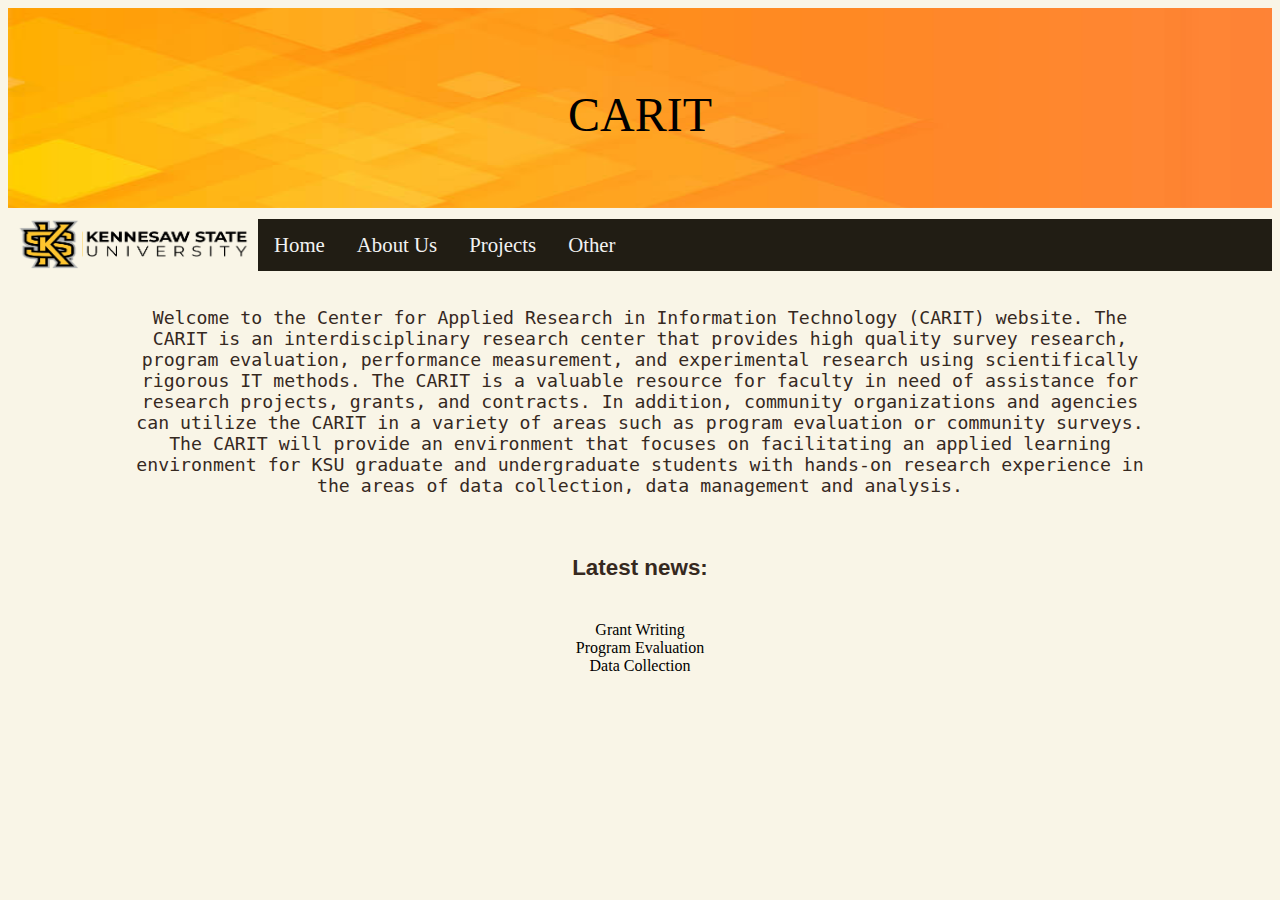
<file: index.html>
<!DOCTYPE html>
<html>

<head>
	<meta charset="utf-8">
	<meta name="viewport" content="width=device-width, initial-scale=1, shrink-to-fit=no">
  
	<title>Alma Solak Milestone 1</title>
  
	<meta name="author" content="Alma Solak">
	<meta name="description" content="Intro to Web Dev Fall 2021 Milestone 1">
	
	<link rel="stylesheet" type="text/css" href="mycss.css">
</head>

<body>
	<div class="container">
		<img src="img\banner.jpg" width="100%" height="200px">
		<div class="centered">CARIT</div>
	</div>
	
	<div>
		<a href="https://ccse.kennesaw.edu/"target="_blank" rel="noopener noreferrer">
         <img align="left" alt="KSU" src="img\ksulogo.png"
         width="250" height="50">
		</a>
	</div>
	
	<div class="topnav">
		<a class="active" href="index.html">Home</a>
		<a href="aboutpage.html">About Us</a>
		<a href="projectspage.html">Projects</a>
		<a href="https://www.youtube.com/watch?v=dQw4w9WgXcQ"target="_blank" rel="noopener noreferrer">Other</a>
	</div>
	
	<p>Welcome to the Center for Applied Research in Information Technology (CARIT) website. The CARIT is an interdisciplinary research center that provides high quality survey research, program evaluation, performance measurement, and experimental research using scientifically rigorous IT methods. The CARIT is a valuable resource for faculty in need of assistance for research projects, grants, and contracts. In addition, community organizations and agencies can utilize the CARIT in a variety of areas such as program evaluation or community surveys. The CARIT will provide an environment that focuses on facilitating an applied learning environment for KSU graduate and undergraduate students with hands-on research experience in the areas of data collection, data management and analysis. </p>
	
	<div>
		<br><h3>Latest news:</h3></br>
		<ul class="no-bullets">
			<li>Grant Writing</li>
			<li>Program Evaluation</li>
			<li>Data Collection</li>
		</ul>
	</div>
	
</body>
</html>
</file>
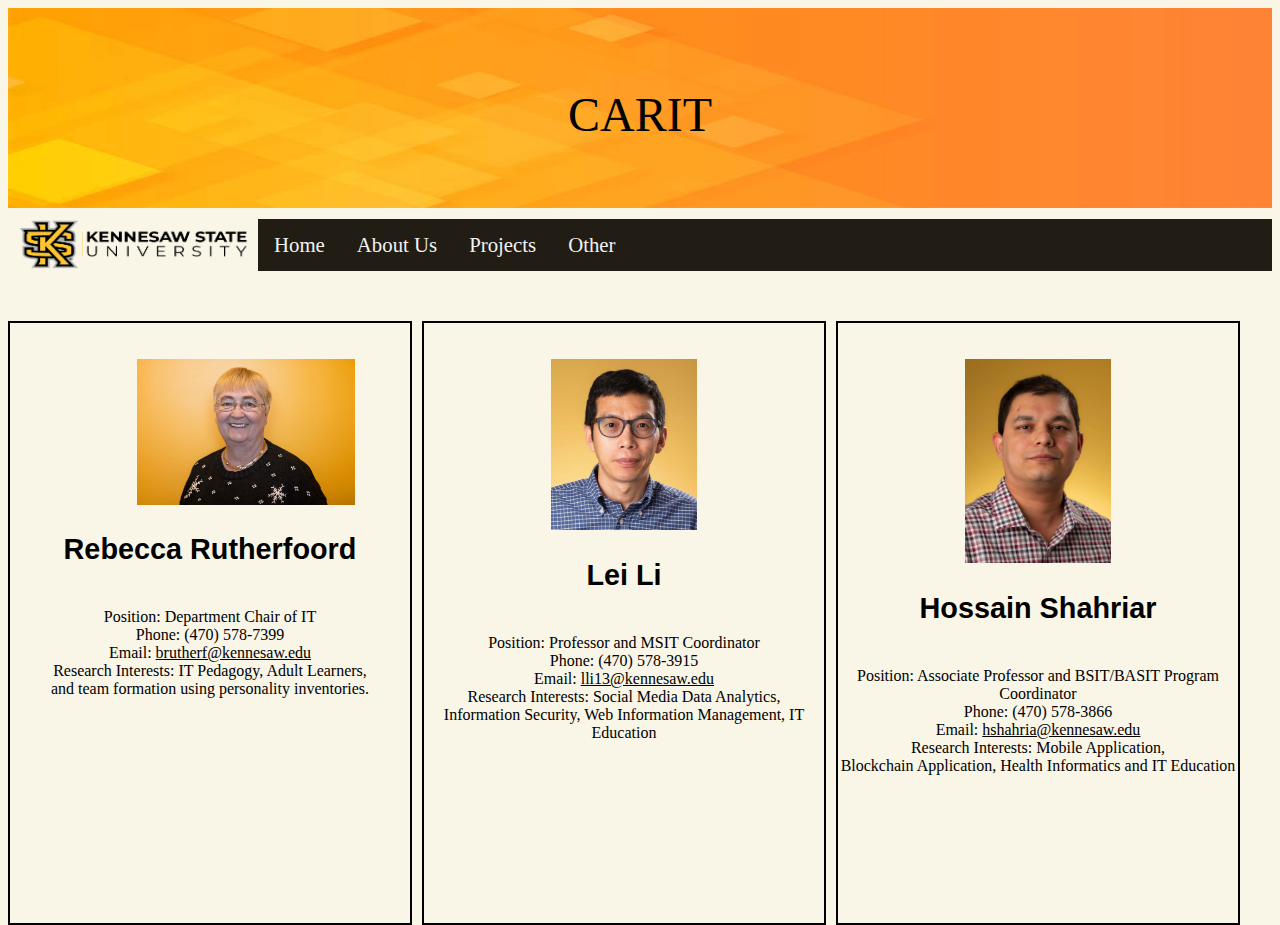
<file: aboutpage.html>
<!DOCTYPE html>
<html>

<head>
	<meta charset="utf-8">
	<meta name="viewport" content="width=device-width, initial-scale=1, shrink-to-fit=no">
  
	<title>Alma Solak Milestone 1</title>
  
	<meta name="author" content="Alma Solak">
	<meta name="description" content="Intro to Web Dev Fall 2021 Milestone 1">
	
	<link rel="stylesheet" type="text/css" href="mycss.css">
</head>

<body>
	<div class="container">
		<img src="img\banner.jpg" width="100%" height="200px">
		<div class="centered">CARIT</div>
	</div>
	
	<div>
		<a href="https://ccse.kennesaw.edu/"target="_blank" rel="noopener noreferrer">
         <img align="left" alt="KSU" src="img\ksulogo.png"
         width="250" height="50">
		</a>
	</div>
	
	<div class="topnav">
		<a class="active" href="index.html">Home</a>
		<a href="aboutpage.html">About Us</a>
		<a href="projectspage.html">Projects</a>
		<a href="https://www.youtube.com/watch?v=dQw4w9WgXcQ"target="_blank" rel="noopener noreferrer">Other</a>
	</div>
	
	<div id="faculty1">
		<div class="div1">
			<p><img src='img/RebeccaRutherfoord.png' alt='rutherfoord' width="150%" height="150%"/>
			<br><h2><a href="http://facultyweb.kennesaw.edu/brutherf/index.php"style="color: black; text-decoration: none;">Rebecca Rutherfoord</h2>
			<br>Position: Department Chair of IT
			<br>Phone: (470) 578-7399
			<br>Email: <a href="mailto:brutherf@kennesaw.edu"style="color: black;">brutherf@kennesaw.edu</a>
			<br>Research Interests: IT Pedagogy, Adult Learners, <br>and team formation using personality inventories.
			</p>
		</div>
	</div>
	<div id="faculty2">
		<div class="div1">
			<p><img src='img/LeiLi.jpg' alt='li' width="100%" height="100%"/>
			<br><h2><a href="http://facultyweb.kennesaw.edu/lli13/index.php"style="color: black; text-decoration: none;">Lei Li</h2>
			<br>Position: Professor and MSIT Coordinator
			<br>Phone: (470) 578-3915
			<br>Email: <a href="mailto:lli13@kennesaw.edu"style="color: black;">lli13@kennesaw.edu</a>
			<br>Research Interests: Social Media Data Analytics, <br>Information Security, Web Information Management, IT Education
			</p>
		</div>
	</div>
	<div id="faculty3">
		<div class="div1">
			<p><img src='img/HossainShahriar.jpg' alt='shahriar' width="100%" height="100%"/>
			<br><h2><a href="http://facultyweb.kennesaw.edu/hshahria/index.php"style="color: black; text-decoration: none;">Hossain Shahriar </h2>
			<br>Position: Associate Professor and BSIT/BASIT Program Coordinator
			<br>Phone: (470) 578-3866
			<br>Email: <a href="mailto:hshahria@kennesaw.edu"style="color: black;">hshahria@kennesaw.edu</a>
			<br>Research Interests: Mobile Application, <br>Blockchain Application, Health Informatics and IT Education
			</p>
		</div>
	</div>
	
	
</body>
</html>
</file>
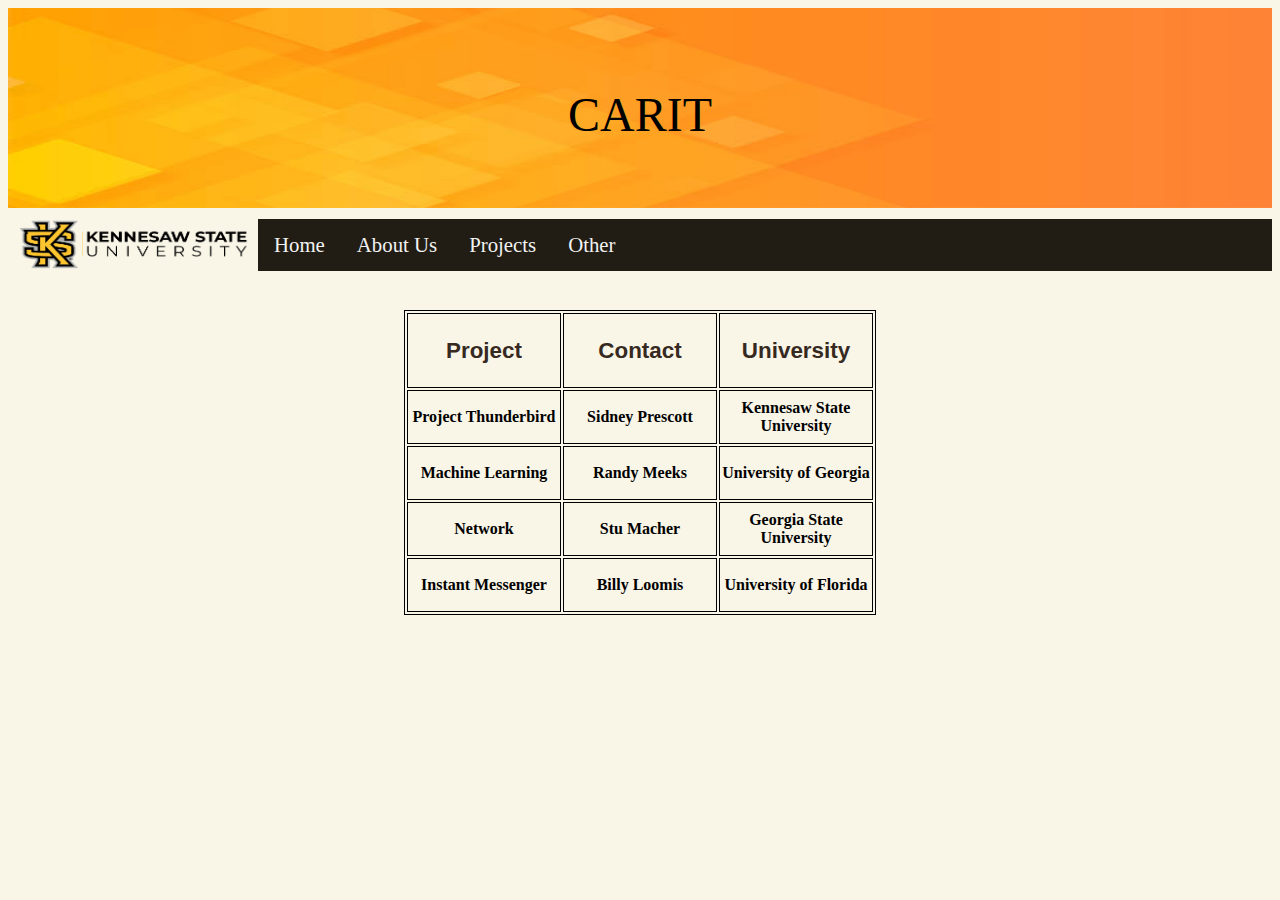
<file: projectspage.html>
<!DOCTYPE html>
<html>

<head>
	<meta charset="utf-8">
	<meta name="viewport" content="width=device-width, initial-scale=1, shrink-to-fit=no">
  
	<title>Alma Solak Milestone 1</title>
  
	<meta name="author" content="Alma Solak">
	<meta name="description" content="Intro to Web Dev Fall 2021 Milestone 1">
	
	<link rel="stylesheet" type="text/css" href="mycss.css">
</head>

<body>
	<div class="container">
		<img src="img\banner.jpg" width="100%" height="200px">
		<div class="centered">CARIT</div>
	</div>
	
	<div>
		<a href="https://ccse.kennesaw.edu/"target="_blank" rel="noopener noreferrer">
         <img align="left" alt="KSU" src="img\ksulogo.png"
         width="250" height="50">
		</a>
	</div>
	
	<div class="topnav">
		<a class="active" href="index.html">Home</a>
		<a href="aboutpage.html">About Us</a>
		<a href="projectspage.html">Projects</a>
		<a href="https://www.youtube.com/watch?v=dQw4w9WgXcQ"target="_blank" rel="noopener noreferrer">Other</a>
	</div>
	
	<br><h4><table style="border:1px solid black;margin-left:auto;margin-right:auto;">
	  <tr>
		<th><h3>Project</h3></th>
		<th><h3>Contact</h3></th>
		<th><h3>University</h3></th>
	  </tr>
	  <tr>
		<td style="height:50px;width:150px">Project Thunderbird</td>
		<td style="height:50px;width:150px">Sidney Prescott</td>
		<td style="height:50px;width:150px">Kennesaw State University</td>
	  </tr>
	  <tr>
		<td style="height:50px;width:150px">Machine Learning</td>
		<td style="height:50px;width:150px">Randy Meeks</td>
		<td style="height:50px;width:150px">University of Georgia</td>
	  </tr>
	  <tr>
		<td style="height:50px;width:150px">Network</td>
		<td style="height:50px;width:150px">Stu Macher</td>
		<td style="height:50px;width:150px">Georgia State University</td>
	  </tr>
	  <tr>
		<td style="height:50px;width:150px">Instant Messenger</td>
		<td style="height:50px;width:150px">Billy Loomis</td>
		<td style="height:50px;width:150px">University of Florida</td>
	  </tr>
	</h4></table>
	
</body>
</html>
</file>
<file: mycss.css>
body{
	background-color: #F9F5E7;
	text-align: center;
}
	
h1{
	text-align: center;
	color: #36291F;
	font-family: serif;
	font-size: 3em;
	font-weight: bold;
}

	
h2{
	text-align: center;
	color: #36291F;
	font-family: sans-serif;
	font-size: 1.8em;
	font-weight: bold;
}

	
h3{
	text-align: center;
	color: #36291F;
	font-family: sans-serif;
	font-size: 1.4em;
}

p{
	text-align: center;
	color: #36291F;
	font-size: 1.4em;
	font-family: monospace;
	margin-left: 7em;
	margin-right: 7em;
	margin-top: 2em;
	
}

.topnav {
	background-color: #211D14;
	overflow: hidden;
}

.topnav a {
	float: left;
	color: #f2f2f2;
	text-align: center;
	padding: 14px 16px;
	text-decoration: none;
	font-size: 1.3em;
}

.topnav a:hover {
	background-color: #ddd;
	color: black;
}
.topnav a:active {
	background-color: #646464;
	color: white;
}

.container {
  position: relative;
  text-align: center;
  color: black;
  font-size: 3em;
}

.centered {
  position: absolute;
  top: 50%;
  left: 50%;
  transform: translate(-50%, -50%);
}

ul.no-bullets {
  list-style-type: none;
  padding: 0;
  margin: 0;
}

#faculty1, #faculty2, #faculty3{
    margin-top: 50px;
	width:400px;
    height:600px;
    border:2px solid black;
    margin-right:10px;
    float:left;
}
.div1{
    float:center;
}

table, th, td {
	border: 1px solid black;
}
</file>
